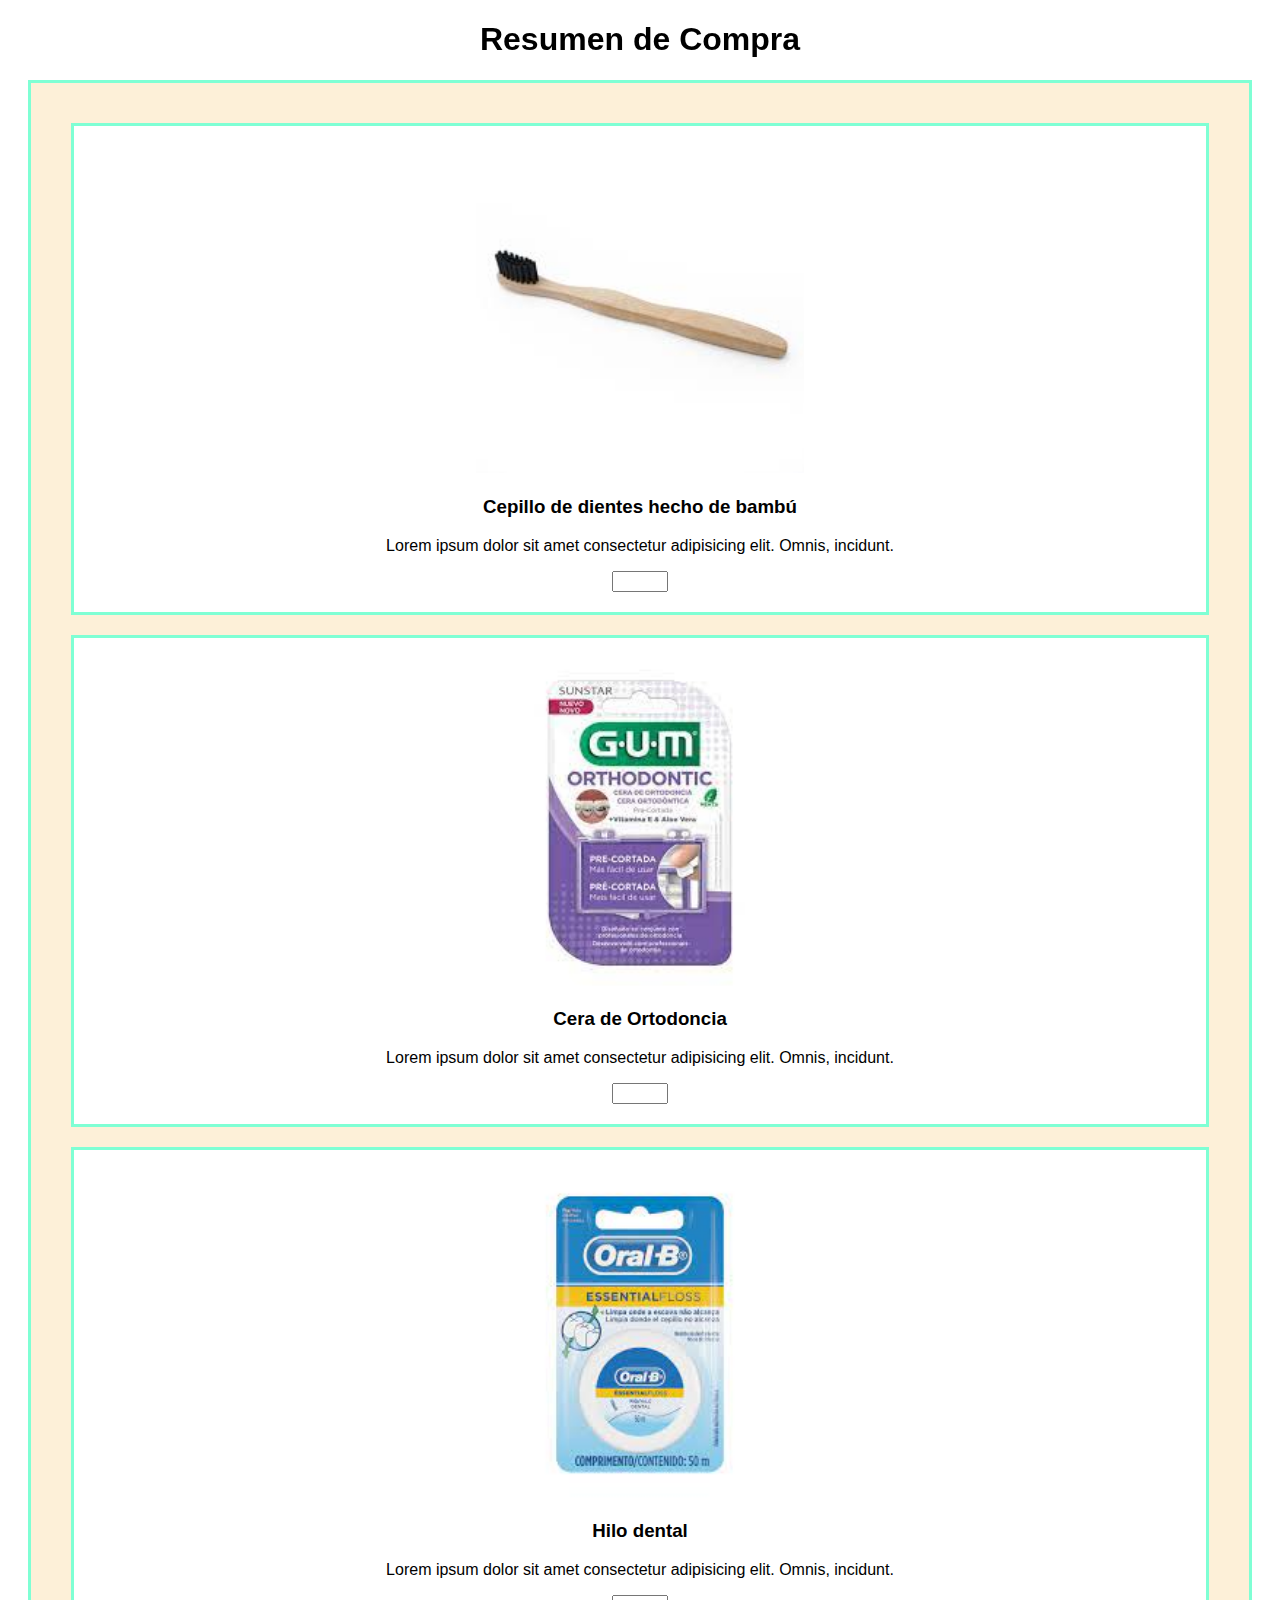
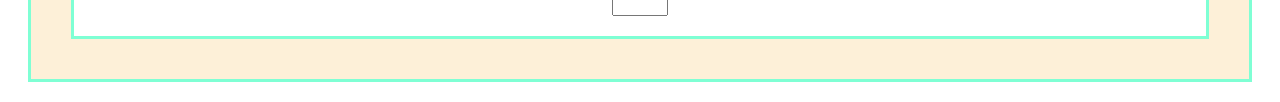
<file: index.html>
<!DOCTYPE html>
<html lang="en">
<head>
    <meta charset="UTF-8">
    <meta name="viewport" content="width=device-width, initial-scale=1.0">
    <title>Document</title>
    <link rel="stylesheet" href="./assets/styles/style.css">
</head>
<body>

    <!-- Encabezado -->
    <h1 id="titulo">
        Resumen de Compra
    </h1>

    <!-- Botón para regresar al inicio-->
    <!-- <button id="botonInicio">
        Regresar al inicio
    </button> -->

    <!-- Contenedor para albergar todos mis productos -->
    <div class="contenedorProductos">
        <div id="productoUno">
            <img src="./assets/img/cepillo.jpg" alt="Imagen de Cepillo de Dientes">
            <h3>
                Cepillo de dientes hecho de bambú
            </h3>
            <p>
                Lorem ipsum dolor sit amet consectetur adipisicing elit. Omnis, incidunt.
            </p>
            <input type="number" min="0" max="10">
        </div>

        <div id="productoDos">
            <img src="./assets/img/cera.jpg" alt="Imagen de una Cera de Ortodoncia">
            <h3>
                Cera de Ortodoncia
            </h3>
            <p>
                Lorem ipsum dolor sit amet consectetur adipisicing elit. Omnis, incidunt.
            </p>
            <input type="number" min="0" max="10">
        </div>

        <div id="productoTres">
            <img src="./assets/img/hilodental.jpg" alt="Imagen de Hilo Dental">
            <h3>
                Hilo dental
            </h3>
            <p>
                Lorem ipsum dolor sit amet consectetur adipisicing elit. Omnis, incidunt.
            </p>
            <input type="number" min="0" max="10">
        </div>
    </div>

</body>
</html>
</file>
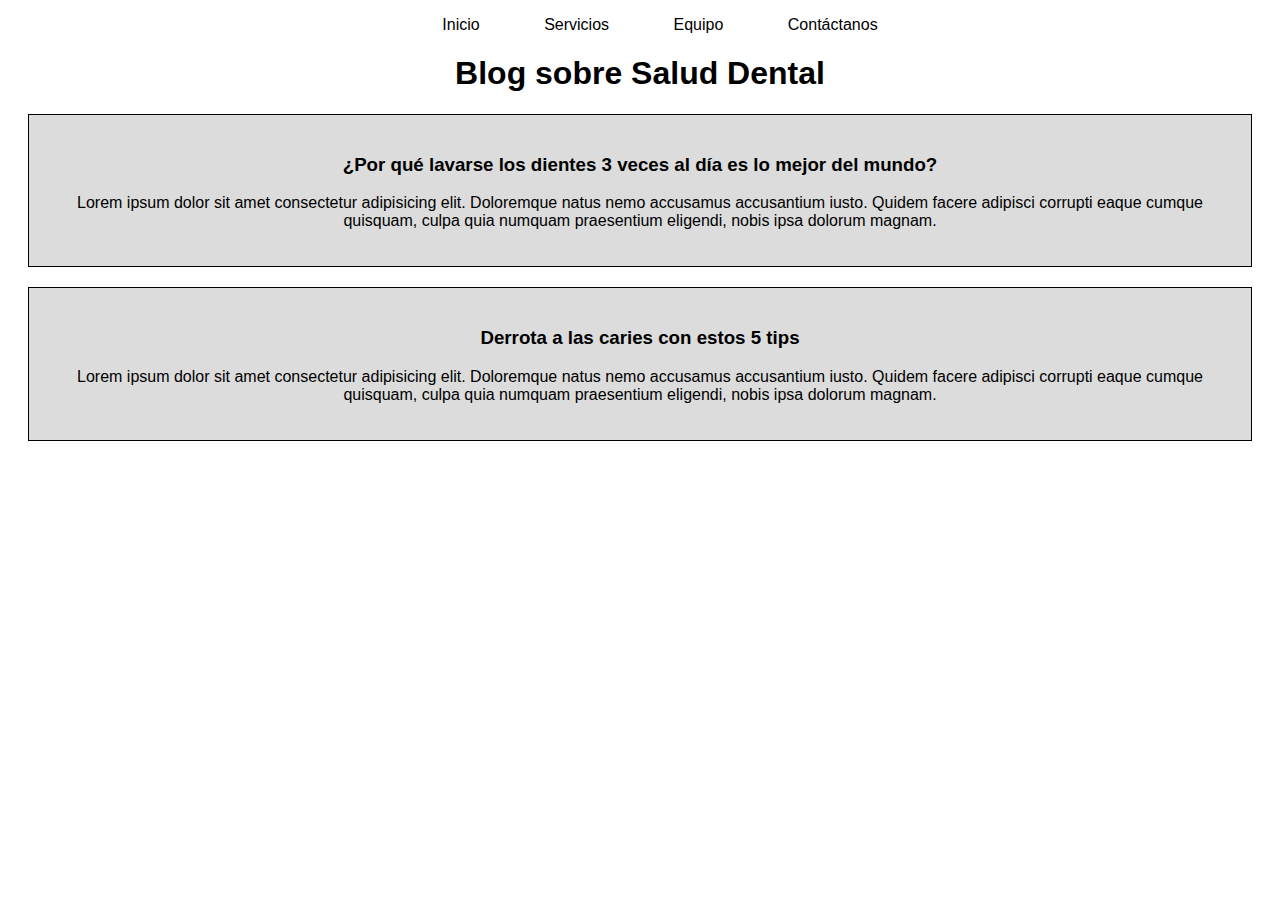
<file: display.html>
<!DOCTYPE html>
<html lang="en">
<head>
    <meta charset="UTF-8">
    <meta name="viewport" content="width=device-width, initial-scale=1.0">
    <title>Document</title>
    <link rel="stylesheet" href="./assets/styles/display.css">
</head>
<body>
    
    <!--Barra de navegación-->

    <div id="contenedorBarraNavegacion">
        <ul>
            <li>
                <a href="#inicio">Inicio</a>
            </li>
            <li>
                <a href="#servicios">Servicios</a>
            </li>
            <li>
                <a href="#equipo">Equipo</a>
            </li>
            <li>
                <a href="#contacto">Contáctanos</a>
            </li>
        </ul>
    </div>

    <!--Título de mi página-->
    <h1>
        Blog sobre Salud Dental
    </h1>

    <!--Contenedor de artículos con artículos individuales-->

    <div id="contenedorArticulos">

        <div id="articuloUno">
            <h3>
                ¿Por qué lavarse los dientes 3 veces al día es lo mejor del mundo?
            </h3>
            <p>
                Lorem ipsum dolor sit amet consectetur adipisicing elit. Doloremque natus nemo accusamus accusantium iusto. Quidem facere adipisci corrupti eaque cumque quisquam, culpa quia numquam praesentium eligendi, nobis ipsa dolorum magnam.
            </p>
        </div>

        <div id="articuloDos">
            <h3>
                Conoce las mejores pastas dentales según la revista del Consumidor
            </h3>
            <p>
                Lorem ipsum dolor sit amet consectetur adipisicing elit. Doloremque natus nemo accusamus accusantium iusto. Quidem facere adipisci corrupti eaque cumque quisquam, culpa quia numquam praesentium eligendi, nobis ipsa dolorum magnam.
            </p>
        </div>

        <div id="articuloTres">
            <h3>
                Derrota a las caries con estos 5 tips
            </h3>
            <p>
                Lorem ipsum dolor sit amet consectetur adipisicing elit. Doloremque natus nemo accusamus accusantium iusto. Quidem facere adipisci corrupti eaque cumque quisquam, culpa quia numquam praesentium eligendi, nobis ipsa dolorum magnam.
            </p>
        </div>


    </div>

</body>
</html>
</file>
<file: assets/styles/style.css>
/*Estilos generales*/

body {
    background-color: white;
    font-family: Arial, Helvetica, sans-serif;
    text-align: center;
}

/*Estilo para mis imágenes*/

img {
    width: 30%;
}

/*Estilo a todo el contenedor de productos*/

.contenedorProductos {
    margin: 20px;
    padding: 20px;
    border: 3px solid aquamarine;
    background-color: rgb(253, 240, 216);
    position: static; /*Si pongo o no este valor, no pasa porque es el valor por defecto*/
}

/*Estilo a un producto individual*/

#productoUno {
    border: 3px solid aquamarine;
    margin: 20px;
    padding: 20px;
    background-color: white;
}

#productoDos {
    border: 3px solid aquamarine;
    margin: 20px;
    padding: 20px;
    background-color: white;
    /* position: relative;
    right: 100px;  */
}

#productoTres {
    border: 3px solid aquamarine;
    margin: 20px;
    padding: 20px;
    background-color: white;
}

/*Estilos de mi botón de inicio*/

#botonInicio {
    /* position: absolute;
    left: 500px; */
    position: fixed;
    font-size: 50px;

}

/* Estilos para mi título */

#titulo {
    position: sticky;
    top: 1px;
}

/*

Propiedad Position

En CSS, la propiedad de position nos sirve para controlar la posición de un elemento en una página web y toma como consideración su posición dentro del documento y cómo se interpreta en el flujo de trabajo (de arriba a abajo y de izquierda a derecha).

Con esta propiedad buscamos evitar el uso indiscriminado del margin y del padding. 

Valores que trabajan con position

    - static
    - relative
    - absolute
    - fixed
    - sticky

*/

/*

Static
    Es el valor por defecto de todos los elementos que ponemos en nuestro documento. 
    Respeta el flujo normal de la página, es decir, se posiciona en el lugar que le corresponde (conforme se lee el documento) y no se puede modificar con valores de margen en top, bottom, right y left. 

    Caso de uso: resumen de compras de un carrito de compras.


Relative
    Cuando usamos el valor relative, vamos a posicionar un elemento respecto al flujo normal de trabajo (arriba/abajo izq/der). Se puede decir que vamos a colocar el elemento tomando una posición desde la esquina superior izquierda del contenedor. 

    Podemos usar: left, right, top y bottom para modificar la posición con la ventaja que modificar estos valores no "rompe" el flujo normal de trabajo. Es decir, el elemento se mueve y deja el espacio vacío. 

    Caso de uso: un botón para ver el detalle del producto, que podemos mover a nuestro antojo. 


Absolute
    Cuando usamos el valor absoluto, hacemos que nuestro elemento no esté dentro del flujo normal del documento )quiere decir que SI SE MOFICICAN LOS ELEMENTOS QUE ESTÉN ALREDEDOR DEL ELEMENTO CON ABSOLUTE). Quiere decir que si modificamos, no dejamos huecos entre elementos.


Fixed
    Hace que el elemento salga del flujo normal del documento, toma como referencia al viewport o tamaño de la pantalla, es decir, no le hace caso a nadie más que a la pantalla por salirse de este flujo.

    Independientemente de si hacemos scroll o no, o incluso el tamaño de la pantalla, el botón se queda fijo.


Sticky
    Cuando usamos un elemento con esta propiedad, primero se comporta como un relative (respeta el flujo del documento), cuando ocurre una situación especial (tamaño en pixeles), cambia su comportamiento y se comporta como un fixed. 

    Caso de uso: barras de navegación o menús que se quedan fijas cuando se scrollea la página.

*/
</file>
<file: assets/styles/display.css>
/*Display

Nos sirve para controlar como se muestra un elemento dentro de nuestro documento

Esta propiedad es distinta de position porque display se encarga de definir cómo se muestra u ocultan elementos (NO SE ELIMINA EL CÓDIGO)

    - none
    - inline
    - block
    - inline-block

*/

body {
    text-align: center;
    font-family: Arial, Helvetica, sans-serif;
}

/*Estilos para mis artículos*/

#articuloUno {
    margin: 20px;
    padding: 20px;
    background-color: gainsboro;
    border: 1px solid black;
}

#articuloDos {
    margin: 20px;
    padding: 20px;
    background-color: gainsboro;
    border: 1px solid black;
    display: none;
}

#articuloTres {
    margin: 20px;
    padding: 20px;
    background-color: gainsboro;
    border: 1px solid black;
}

#articuloUno p {
    display: block;
}

/*

none
    Hace que el elemento se oculte completamente y que no ocupe espacio en la página (no se elimina) y este valor se utiliza comúnmente para ocultar elementos debido a la interacción con la ventana del navegador (es decir que se oculta cuando la ventana se haga pequeña)

inline
    Es el valor por defecto, hace que el elemento se muestre en línea con el texto que lo rodea.

*/

div ul li {
    display: inline;
    margin: 30px;
}

li a {
    text-decoration: none;
    color: black;
}
</file>
